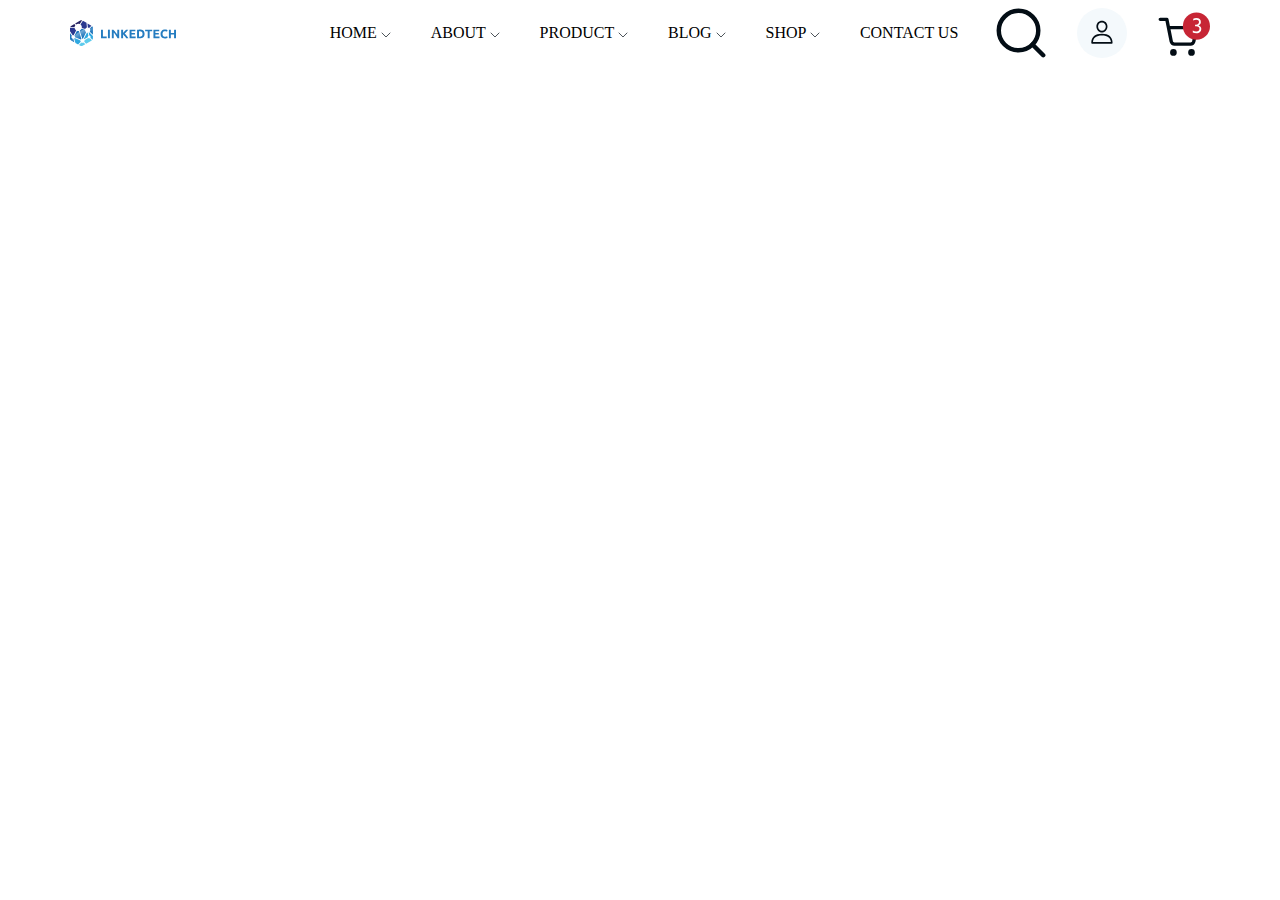
<file: index.html>
<!DOCTYPE html>
<html lang="en">
<head>
  <meta charset="UTF-8">
  <meta http-equiv="X-UA-Compatible" content="IE=edge">
  <meta name="viewport" content="width=device-width, initial-scale=1.0">
  <link rel="stylesheet" href="styles/style.css">
  <title>git test</title>
</head>
<body>
<header class="header">
  <div class="container">
    <img src="/assets/img/Group 165.svg" alt="" class="">
    <nav class="nav">
   <ul class="lists">
    <li class="items">HOME <img src="/assets/img/Vector.svg" alt="" class=""></li>
    <li class="items">ABOUT <img src="/assets/img/Vector.svg" alt="" class=""></li>
    <li class="items">PRODUCT <img src="/assets/img/Vector.svg" alt="" class=""></li>
    <li class="items">BLOG <img src="/assets/img/Vector.svg" alt="" class=""></li>
    <li class="items">SHOP <img src="/assets/img/Vector.svg" alt="" class=""></li>
    <li class="items">CONTACT US</li>
   </ul>
  </nav>
  <div class="icons">
    <img src="assets/img/Group 10.svg" alt="" class="">
    <img src="assets/img/Group 15.svg" alt="" class="">
    <img src="assets/img/Group 51.svg" alt="" class="">
  </div>
  </div>
</header>
</body>
</html>
</file>
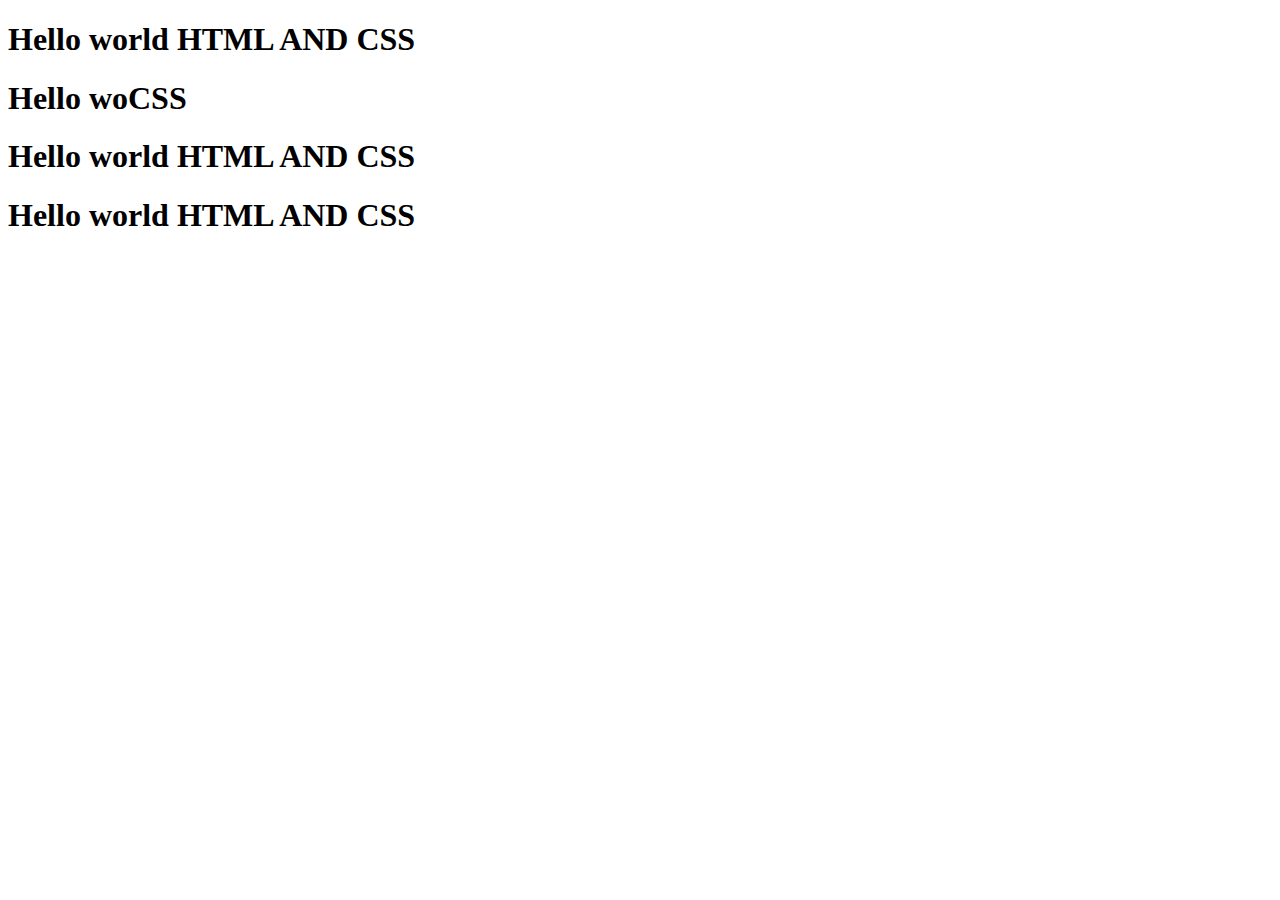
<file: styles/index.html>
<!DOCTYPE html>
<html lang="en">
<head>
  <meta charset="UTF-8">
  <meta http-equiv="X-UA-Compatible" content="IE=edge">
  <meta name="viewport" content="width=device-width, initial-scale=1.0">
  <title>git test</title>
</head>
<body>
  <h1>Hello world HTML AND CSS</h1>
  <h1>Hello woCSS</h1>
  <h1>Hello world HTML AND CSS</h1>
  <h1>Hello world HTML AND CSS</h1>

</body>
</html>
</file>
<file: styles/style.css>
.container{
    max-width: 1140px;
    display: flex;
    justify-content: space-between;
    margin: 0 auto

}

.lists{
   list-style: none;
   display: flex;
   justify-content: space-around;
   gap: 40px;
}
.icons{
    display: flex;
    justify-content: end;
    gap: 31px;
}
</file>
